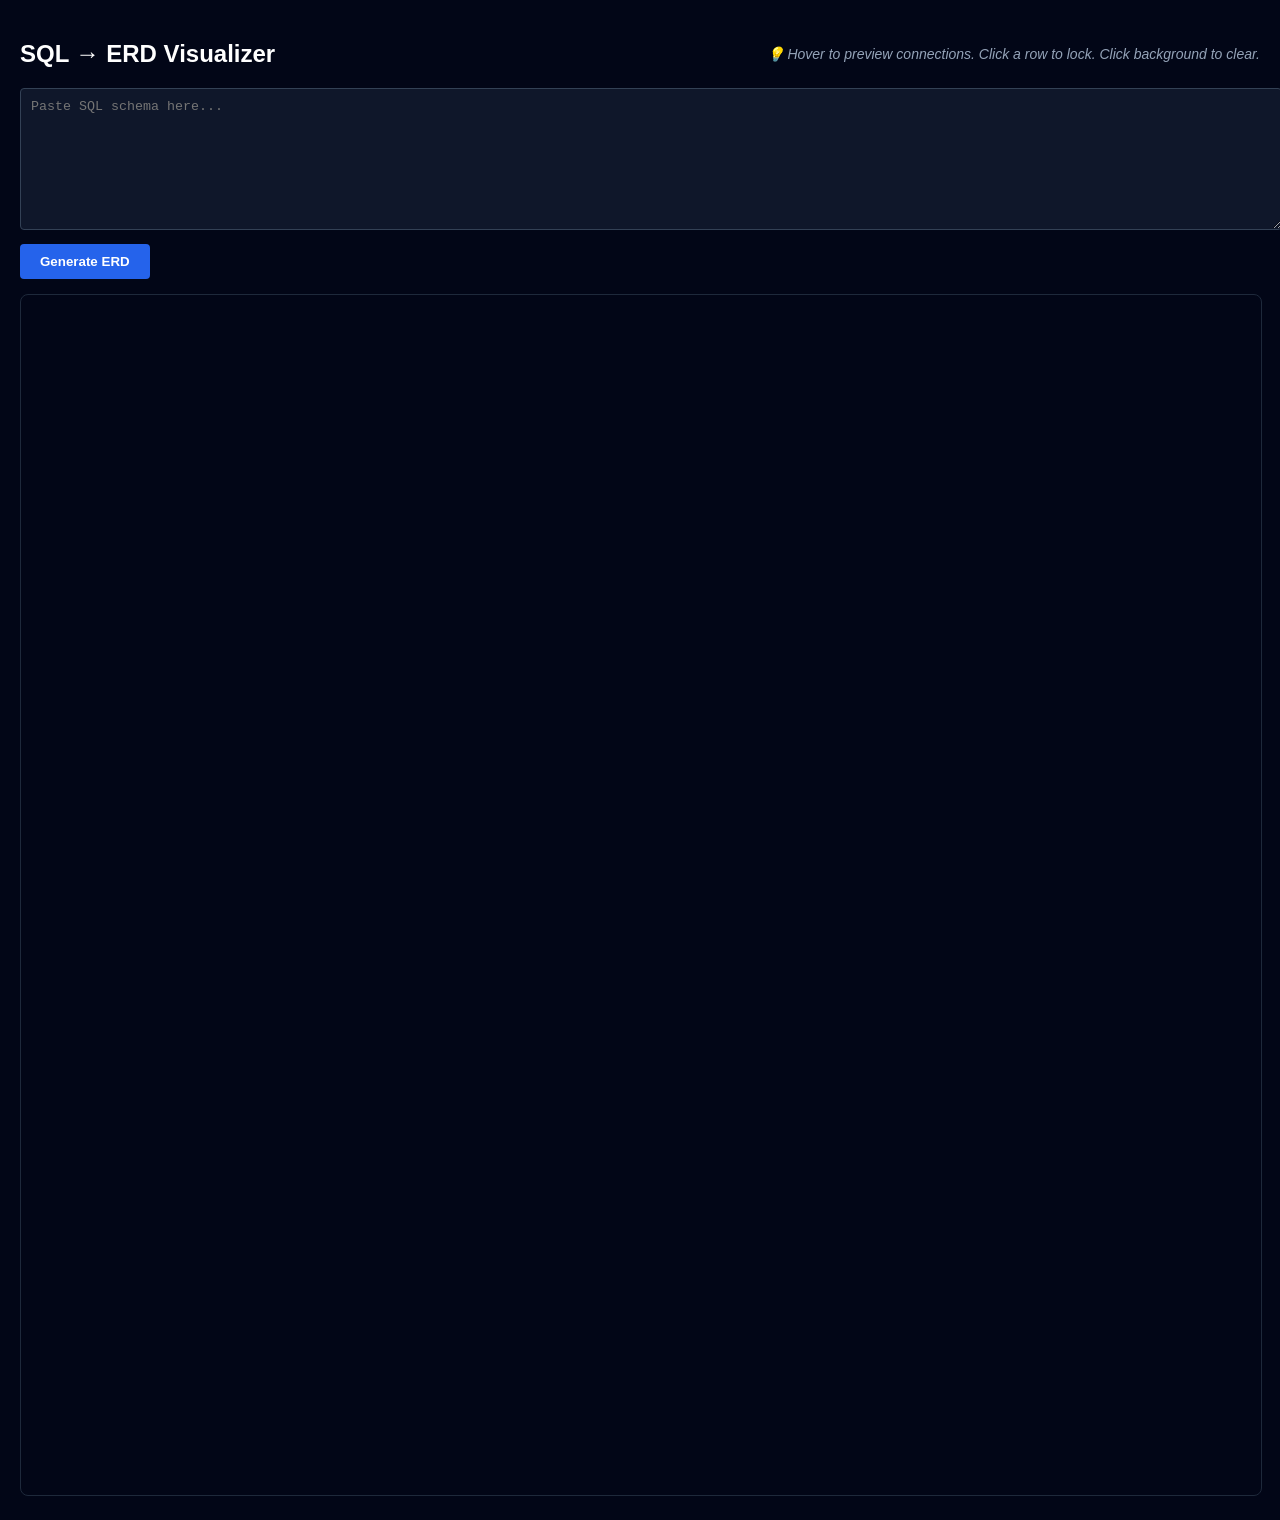
<file: walato-just-delete-if-not-useful-anym/erd-generator.html>
<!DOCTYPE html>
<html>

<head>
    <meta charset="UTF-8">
    <title>SQL ERD Visualizer</title>
    <script src="https://d3js.org/d3.v7.min.js"></script>
    <style>
        body {
            background: #020617;
            color: white;
            font-family: Arial, sans-serif;
            margin: 20px;
        }

        .header-container {
            display: flex;
            justify-content: space-between;
            align-items: center;
        }

        .tip {
            color: #94a3b8;
            font-size: 14px;
            font-style: italic;
        }

        textarea {
            width: 100%;
            height: 120px;
            background: #0f172a;
            color: #38bdf8;
            border: 1px solid #334155;
            padding: 10px;
            font-family: monospace;
            border-radius: 4px;
        }

        button {
            padding: 10px 20px;
            margin-top: 10px;
            background: #2563eb;
            color: white;
            border: none;
            border-radius: 4px;
            cursor: pointer;
            font-weight: bold;
        }

        button:hover { background: #1d4ed8; }

        svg {
            width: 100%;
            height: 1200px;
            border: 1px solid #1e293b;
            background: #020617;
            margin-top: 15px;
            border-radius: 8px;
        }

        /* --- Excel Table Styles --- */
        .table-bg { fill: #0f172a; }
        .table-header-bg { fill: #1e3a8a; } 
        .table-subheader-bg { fill: #334155; } 
        .table-border { fill: none; stroke: #475569; stroke-width: 2; }
        .row-even { fill: #1e293b; transition: fill 0.2s; }
        .row-odd { fill: #0f172a; transition: fill 0.2s; }
        .grid-line { stroke: #475569; stroke-width: 1; }
        
        /* Text Styles */
        .title { fill: #f8fafc; font-weight: bold; font-size: 14px; font-family: 'Courier New', Courier, monospace; }
        .subheader-text { fill: #94a3b8; font-size: 11px; font-weight: bold; font-family: Arial, sans-serif; text-transform: uppercase; }
        .cell-text { fill: #cbd5e1; font-size: 12px; font-family: 'Courier New', Courier, monospace; pointer-events: none; }
        .key-text { fill: #facc15; font-weight: bold; font-size: 11px; pointer-events: none; }
        .enum-text { fill: #10b981; font-size: 11px; font-style: italic; pointer-events: none; }

        /* --- Wire Styles --- */
        .link {
            stroke: #64748b;
            stroke-width: 2.5;
            stroke-linejoin: round;
            transition: opacity 0.2s, stroke 0.2s, stroke-width 0.2s;
        }
    </style>
</head>

<body>
    <div class="header-container">
        <h2>SQL → ERD Visualizer</h2>
        <span class="tip">💡 Hover to preview connections. Click a row to lock. Click background to clear.</span>
    </div>
    <textarea id="sqlInput" placeholder="Paste SQL schema here..."></textarea>
    <br>
    <button onclick="generate()">Generate ERD</button>
    <svg id="canvas"></svg>

<script>
        function generate() {
            try {
                let sql = document.getElementById("sqlInput").value;
                if (!sql.trim()) return alert("⚠️ Please paste some SQL schema first!");

                sql = sql.replace(/\/\*[\s\S]*?\*\//g, "").replace(/--.*$/gm, "");
                const tables = {};
                const relationships = [];
                const tableStatements = sql.split(/CREATE TABLE/i).filter(s => s.trim().length > 0);

                tableStatements.forEach(stmt => {
                    const match = stmt.match(/^\s*(?:IF NOT EXISTS\s+)?[`'"\[]?([a-zA-Z0-9_]+)[`'"\]]?\s*\(([\s\S]*)\)/i);
                    if (!match) return;

                    const tableName = match[1];
                    const body = match[2];

                    let lines = [];
                    let currentLine = "";
                    let parenCount = 0;
                    
                    for (let i = 0; i < body.length; i++) {
                        if (body[i] === '(') parenCount++;
                        if (body[i] === ')') parenCount--;
                        if (body[i] === ',' && parenCount === 0) {
                            lines.push(currentLine.trim());
                            currentLine = "";
                        } else {
                            currentLine += body[i];
                        }
                    }
                    if (currentLine.trim()) lines.push(currentLine.trim());

                    let primaryKey = null;
                    const parsedColumns = [];

                    lines.forEach(line => {
                        line = line.replace(/^[\s\uFEFF\xA0]+|[\s\uFEFF\xA0]+$/g, '');
                        if (/^PRIMARY KEY/i.test(line)) {
                            const pkMatch = line.match(/\([`'"\[]?([a-zA-Z0-9_]+)[`'"\]]?\)/);
                            if (pkMatch) primaryKey = pkMatch[1];
                        } else if (/FOREIGN KEY/i.test(line)) {
                            const fkMatch = line.match(/FOREIGN KEY\s*\([`'"\[]?([a-zA-Z0-9_]+)[`'"\]]?\)\s*REFERENCES\s*[`'"\[]?([a-zA-Z0-9_]+)[`'"\]]?\s*\([`'"\[]?([a-zA-Z0-9_]+)[`'"\]]?\)/i);
                            if (fkMatch) {
                                relationships.push({
                                    source: tableName, target: fkMatch[2],
                                    sourceCol: fkMatch[1], targetCol: fkMatch[3]
                                });
                            }
                        }
                    });

                    lines.forEach(line => {
                        line = line.replace(/^[\s\uFEFF\xA0]+|[\s\uFEFF\xA0]+$/g, '');
                        if (/^(PRIMARY KEY|FOREIGN KEY|UNIQUE|CONSTRAINT|INDEX|KEY|FULLTEXT)/i.test(line)) return;

                        let parts = line.match(/^[`'"\[]?([a-zA-Z0-9_]+)[`'"\]]?\s+([a-zA-Z_0-9]+\s*(?:[(][^)]+[)])?)(.*)$/i);
                        if (parts) {
                            let cName = parts[1];
                            let cTypeRaw = parts[2];
                            let cRest = parts[3].toUpperCase();

                            let cType = cTypeRaw;
                            let cEnum = "";
                            
                            if (cTypeRaw.toUpperCase().startsWith("ENUM")) {
                                cType = "ENUM";
                                let enumMatch = cTypeRaw.match(/\((.*)\)/);
                                if (enumMatch) cEnum = enumMatch[1].replace(/['"]/g, ""); 
                            }

                            parsedColumns.push({
                                name: cName, type: cType, enumVals: cEnum,
                                isPk: (cName === primaryKey) || cRest.includes("PRIMARY KEY")
                            });
                        }
                    });

                    tables[tableName] = { id: tableName, columns: parsedColumns };
                });

                if (Object.keys(tables).length === 0) return alert("⚠️ No tables found! Check SQL syntax.");

                relationships.forEach(l => {
                    if (!tables[l.source]) tables[l.source] = { id: l.source, columns: [] };
                    if (!tables[l.target]) tables[l.target] = { id: l.target, columns: [] };
                });

                draw(Object.values(tables), relationships);

            } catch (err) {
                console.error(err);
                alert("❌ Error parsing SQL: " + err.message);
            }
        }

        function draw(nodes, links) {
            const svg = d3.select("#canvas");
            svg.selectAll("*").remove(); 
            const container = svg.append("g");

            let lockedNode = null;

            svg.on("click", () => {
                lockedNode = null;
                resetHighlights();
            });

            svg.call(d3.zoom().on("zoom", (event) => {
                container.attr("transform", event.transform);
            }));

            const colNameW = 140, colTypeW = 120, colKeyW = 60, colEnumW = 120;
            const tableWidth = colNameW + colTypeW + colKeyW + colEnumW;

            nodes.forEach(node => {
                node.width = tableWidth; 
                node.headerHeight = 35;
                node.subHeaderHeight = 25;
                node.rowHeight = 28;
                node.height = node.headerHeight + node.subHeaderHeight + (node.columns.length * node.rowHeight); 
            });

            const numCols = Math.max(2, Math.ceil(Math.sqrt(nodes.length))); 
            const colWidth = tableWidth + 600; 
            
            // Start lower on the page to leave room for the "Skybridge" cables
            const colHeights = new Array(numCols).fill(250); 

            nodes.forEach((node) => {
                let shortestCol = 0;
                for (let c = 1; c < numCols; c++) {
                    if (colHeights[c] < colHeights[shortestCol]) shortestCol = c;
                }
                node.colIndex = shortestCol; 
                node.x = 50 + shortestCol * colWidth;
                node.y = colHeights[shortestCol];
                colHeights[shortestCol] += node.height + 250; 
            });

            // Calculate grid boundaries for Perimeter Routing
            const maxGridY = Math.max(...nodes.map(n => n.y + n.height));
            const minGridY = Math.min(...nodes.map(n => n.y));

            const linkData = links.map((link, index) => {
                const sNode = nodes.find(n => n.id === link.source);
                const tNode = nodes.find(n => n.id === link.target);
                if (!sNode || !tNode) return null;

                const sColIndex = sNode.columns.findIndex(c => c.name === link.sourceCol);
                const tColIndex = tNode.columns.findIndex(c => c.name === link.targetCol);

                const sY = sNode.y + sNode.headerHeight + sNode.subHeaderHeight + (sColIndex !== -1 ? sColIndex : 0) * sNode.rowHeight + (sNode.rowHeight / 2);
                const tY = tNode.y + tNode.headerHeight + tNode.subHeaderHeight + (tColIndex !== -1 ? tColIndex : 0) * tNode.rowHeight + (tNode.rowHeight / 2);

                const colDiff = Math.abs(sNode.colIndex - tNode.colIndex);
                let sX, tX, midX, pathD;

                if (colDiff <= 1) {
                    // --- ADJACENT OR SAME COLUMN ROUTING ---
                    // Safe to route horizontally in the gaps
                    const laneOffset = 60 + ((index * 35) % 400); 

                    if (sNode.colIndex < tNode.colIndex) {
                        sX = sNode.x + sNode.width;
                        tX = tNode.x;
                        midX = sX + laneOffset; 
                        pathD = `M ${sX} ${sY} L ${midX} ${sY} L ${midX} ${tY} L ${tX} ${tY}`;
                    } else if (sNode.colIndex > tNode.colIndex) {
                        sX = sNode.x;
                        tX = tNode.x + tNode.width;
                        midX = sX - laneOffset;
                        pathD = `M ${sX} ${sY} L ${midX} ${sY} L ${midX} ${tY} L ${tX} ${tY}`;
                    } else {
                        sX = sNode.x + sNode.width;
                        tX = tNode.x + tNode.width;
                        midX = sX + laneOffset + 80; 
                        pathD = `M ${sX} ${sY} L ${midX} ${sY} L ${midX} ${tY} L ${tX} ${tY}`;
                    }
                } else {
                    // --- THE FIX: PERIMETER ROUTING FOR LONG JUMPS ---
                    // If jumping across middle columns, route entirely above or below the grid
                    const routeTop = ((sY + tY) / 2) < ((maxGridY + minGridY) / 2);
                    
                    // Assign a dedicated horizontal lane so long cables don't overlap each other
                    const safeY = routeTop ? (minGridY - 60 - (index * 25)) : (maxGridY + 60 + (index * 25));

                    sX = sNode.colIndex < tNode.colIndex ? sNode.x + sNode.width : sNode.x;
                    tX = sNode.colIndex < tNode.colIndex ? tNode.x : tNode.x + tNode.width;

                    // Push out slightly before dropping so we don't hug the table wall
                    const sOutX = sNode.colIndex < tNode.colIndex ? sX + 40 + (index * 15 % 80) : sX - 40 - (index * 15 % 80);
                    const tOutX = sNode.colIndex < tNode.colIndex ? tX - 40 - (index * 15 % 80) : tX + 40 + (index * 15 % 80);

                    // Path: Out side -> Vertical drop to perimeter -> Horizontal across -> Vertical up -> In side
                    pathD = `M ${sX} ${sY} L ${sOutX} ${sY} L ${sOutX} ${safeY} L ${tOutX} ${safeY} L ${tOutX} ${tY} L ${tX} ${tY}`;
                }

                return { 
                    sourceId: sNode.id, targetId: tNode.id, 
                    sCol: link.sourceCol, tCol: link.targetCol, 
                    pathD 
                };
            }).filter(d => d);

            function processHighlight(tableId, colName, isClick) {
                d3.selectAll(".link").style("opacity", 0.15).style("stroke", "#64748b").style("stroke-width", "2.5px");
                d3.selectAll(".row-bg").style("fill", ""); 

                const connectedRowIds = new Set();
                connectedRowIds.add(`row-${tableId}-${colName}`);

                const activeLinks = d3.selectAll(".link").filter(l => {
                    const isMatch = (l.sourceId === tableId && l.sCol === colName) || (l.targetId === tableId && l.tCol === colName);
                    if (isMatch) {
                        connectedRowIds.add(`row-${l.sourceId}-${l.sCol}`);
                        connectedRowIds.add(`row-${l.targetId}-${l.tCol}`);
                    }
                    return isMatch;
                });

                activeLinks.style("opacity", 1)
                           .style("stroke", isClick ? "#3b82f6" : "#38bdf8") 
                           .style("stroke-width", "4px")
                           .raise();

                connectedRowIds.forEach(id => {
                    const el = document.getElementById(id);
                    if (el) d3.select(el).select(".row-bg").style("fill", "#334155"); 
                });

                const originEl = document.getElementById(`row-${tableId}-${colName}`);
                if (originEl) {
                    d3.select(originEl).select(".row-bg").style("fill", isClick ? "#1e40af" : "#475569"); 
                }
            }

            function resetHighlights() {
                d3.selectAll(".link").style("opacity", 1).style("stroke", "#64748b").style("stroke-width", "2.5px");
                d3.selectAll(".row-bg").style("fill", "");
            }

            container.append("g").selectAll(".wire").data(linkData).enter().append("path")
                .attr("class", "link")
                .style("fill", "none")
                .attr("d", d => d.pathD);

            const table = container.append("g").selectAll(".table").data(nodes).enter().append("g")
                .attr("class", "table")
                .attr("transform", d => `translate(${d.x},${d.y})`); 

            table.append("rect").attr("class", "table-bg")
                .attr("width", d => d.width).attr("height", d => d.height).attr("rx", 6);

            table.append("rect").attr("class", "table-header-bg")
                .attr("width", d => d.width).attr("height", d => d.headerHeight).attr("rx", 6);
            table.append("rect").attr("class", "table-header-bg") 
                .attr("y", d => d.headerHeight - 6).attr("width", d => d.width).attr("height", 6);
            table.append("text").attr("class", "title")
                .attr("x", 12).attr("y", 23).text(d => "📊 " + d.id);

            table.append("rect").attr("class", "table-subheader-bg")
                .attr("y", d => d.headerHeight).attr("width", d => d.width).attr("height", d => d.subHeaderHeight);
            
            table.each(function(d) {
                const tg = d3.select(this);
                const shY = d.headerHeight + 17;
                tg.append("text").attr("class", "subheader-text").attr("x", 10).attr("y", shY).text("NAME");
                tg.append("text").attr("class", "subheader-text").attr("x", colNameW + 10).attr("y", shY).text("TYPE");
                tg.append("text").attr("class", "subheader-text").attr("x", colNameW + colTypeW + 10).attr("y", shY).text("KEY");
                tg.append("text").attr("class", "subheader-text").attr("x", colNameW + colTypeW + colKeyW + 10).attr("y", shY).text("ENUM/EXTRA");
            });

            table.each(function (d) {
                const tGroup = d3.select(this);
                const startY = d.headerHeight + d.subHeaderHeight;

                d.columns.forEach((c, i) => {
                    const yPos = startY + (i * d.rowHeight);
                    const defaultRowColor = i % 2 === 0 ? "row-even" : "row-odd";

                    const rowGroup = tGroup.append("g")
                        .attr("id", `row-${d.id}-${c.name}`)
                        .style("cursor", "pointer")
                        .on("mouseover", function() {
                            if (lockedNode) return; 
                            processHighlight(d.id, c.name, false);
                        })
                        .on("mouseout", function() {
                            if (lockedNode) return; 
                            resetHighlights();
                        })
                        .on("click", function(event) {
                            event.stopPropagation(); 
                            const nodeId = `${d.id}-${c.name}`;
                            
                            if (lockedNode === nodeId) {
                                lockedNode = null;
                                processHighlight(d.id, c.name, false); 
                            } else {
                                lockedNode = nodeId;
                                processHighlight(d.id, c.name, true);
                            }
                        });

                    rowGroup.append("rect")
                        .attr("class", `row-bg ${defaultRowColor}`)
                        .attr("y", yPos).attr("width", d.width).attr("height", d.rowHeight);

                    rowGroup.append("line").attr("class", "grid-line")
                        .attr("x1", 0).attr("y1", yPos + d.rowHeight).attr("x2", d.width).attr("y2", yPos + d.rowHeight);

                    rowGroup.append("text").attr("class", "cell-text")
                        .attr("x", 10).attr("y", yPos + 19).text(c.name);

                    rowGroup.append("text").attr("class", "cell-text")
                        .attr("x", colNameW + 10).attr("y", yPos + 19).text(c.type);

                    const isFk = links.some(l => l.source === d.id && l.sourceCol === c.name);
                    let keyStr = [];
                    if (c.isPk) keyStr.push("PK");
                    if (isFk) keyStr.push("FK");
                    
                    rowGroup.append("text").attr("class", "key-text")
                        .attr("x", colNameW + colTypeW + 10).attr("y", yPos + 19).text(keyStr.join(", "));

                    if (c.enumVals) {
                        rowGroup.append("text").attr("class", "enum-text")
                            .attr("x", colNameW + colTypeW + colKeyW + 10).attr("y", yPos + 19)
                            .text(c.enumVals.length > 15 ? c.enumVals.substring(0, 13) + "..." : c.enumVals);
                    }
                });

                const vLines = [colNameW, colNameW + colTypeW, colNameW + colTypeW + colKeyW];
                vLines.forEach(xPos => {
                    tGroup.append("line").attr("class", "grid-line")
                        .attr("x1", xPos).attr("y1", d.headerHeight).attr("x2", xPos).attr("y2", d.height);
                });

                tGroup.append("rect").attr("class", "table-border")
                    .attr("width", d.width).attr("height", d.height).attr("rx", 6);
            });
        }
    </script>
</body>
</html>
</file>
